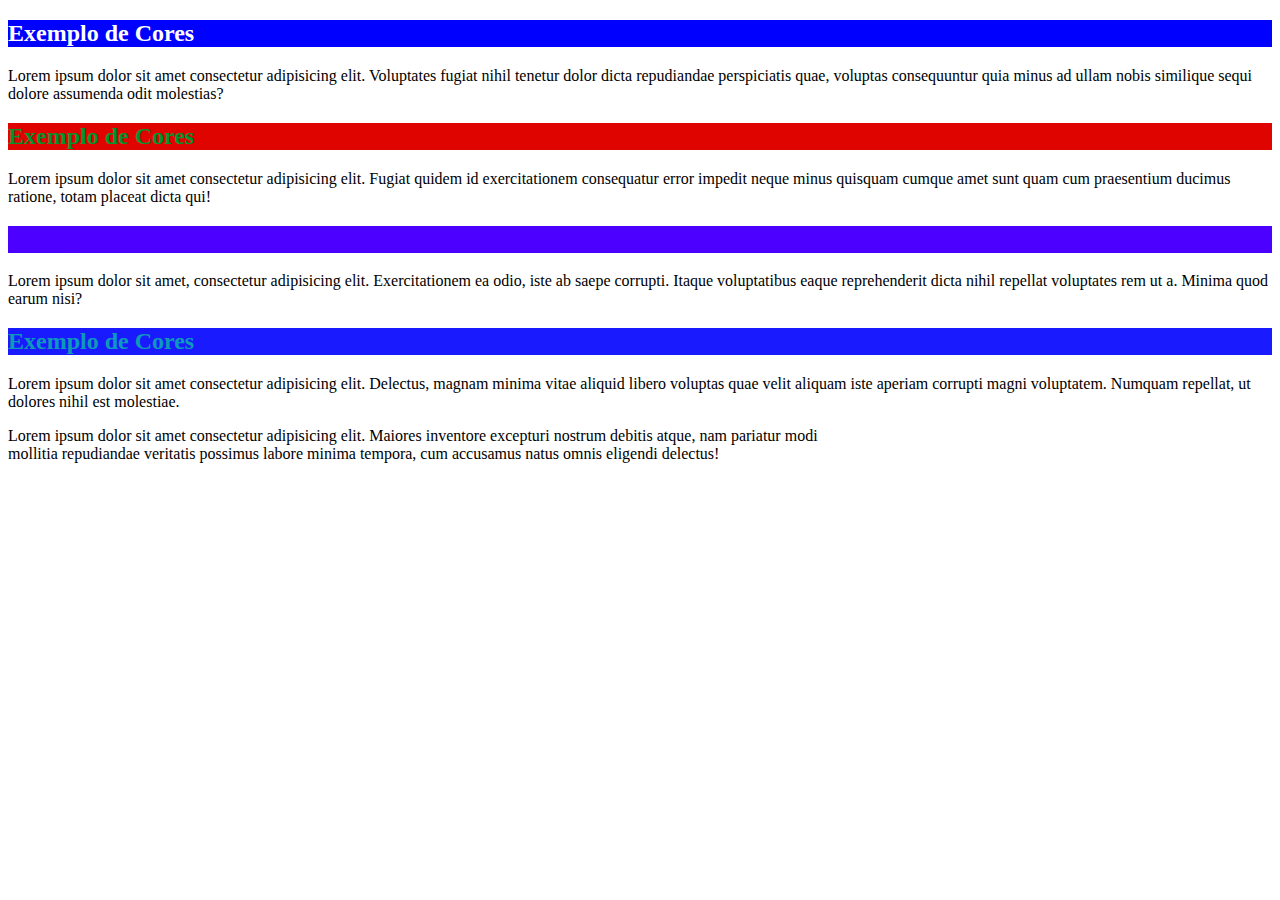
<file: ex001/index.html>
<!DOCTYPE html>
<html lang="pt-br">
<head>
    <meta charset="UTF-8">
    <meta http-equiv="X-UA-Compatible" content="IE=edge">
    <meta name="viewport" content="width=device-width, initial-scale=1.0">
    <title>Cores em css</title>
</head>
<body>
    <!--Representação por nomes-->
    <h2 style="background-color: blue; color: white;">Exemplo de Cores</h2>
    <p>Lorem ipsum dolor sit amet consectetur adipisicing elit. Voluptates fugiat nihil tenetur dolor dicta repudiandae perspiciatis quae, voluptas consequuntur quia minus ad ullam nobis similique sequi dolore assumenda odit molestias?</p>
    <!--Representações Hexadecimal-->
    <!--Decimal=0,1,2,3,4,5,6,7,8,9-->
    <!--Hexadecimal=0,1,2,3,4,5,6,7,8,9,A,B,C,D,E,F-->
    <h2 style="background-color: #E00400; color: #00942F;">Exemplo de Cores</h2>
    <p>Lorem ipsum dolor sit amet consectetur adipisicing elit. Fugiat quidem id exercitationem consequatur error impedit neque minus quisquam cumque amet sunt quam cum praesentium ducimus ratione, totam placeat dicta qui!</p>
    <!--Representação em RGB-->
    <h2 style="background-color: rgb(76, 0, 255); color: hsla(261, 100%, 50%, 0.116);">Exemplo de Cores</h2>
    <p>Lorem ipsum dolor sit amet, consectetur adipisicing elit. Exercitationem ea odio, iste ab saepe corrupti. Itaque voluptatibus eaque reprehenderit dicta nihil repellat voluptates rem ut a. Minima quod earum nisi?</p>
    <!--Representação por hsl-->
    <h2 style="background-color: hsl(240, 100%, 55%); color: hsla(150, 100%, 50%, 0.568);">Exemplo de Cores</h2>
    <p>Lorem ipsum dolor sit amet consectetur adipisicing elit. Delectus, magnam minima vitae aliquid libero voluptas quae velit aliquam iste aperiam corrupti magni voluptatem. Numquam repellat, ut dolores nihil est molestiae.</p>
    <p>Lorem ipsum dolor sit amet consectetur adipisicing elit. Maiores inventore excepturi nostrum debitis atque, nam pariatur modi <br> mollitia repudiandae veritatis possimus labore minima tempora, cum accusamus natus omnis eligendi delectus!</p>
    
</body>
</html>
</file>
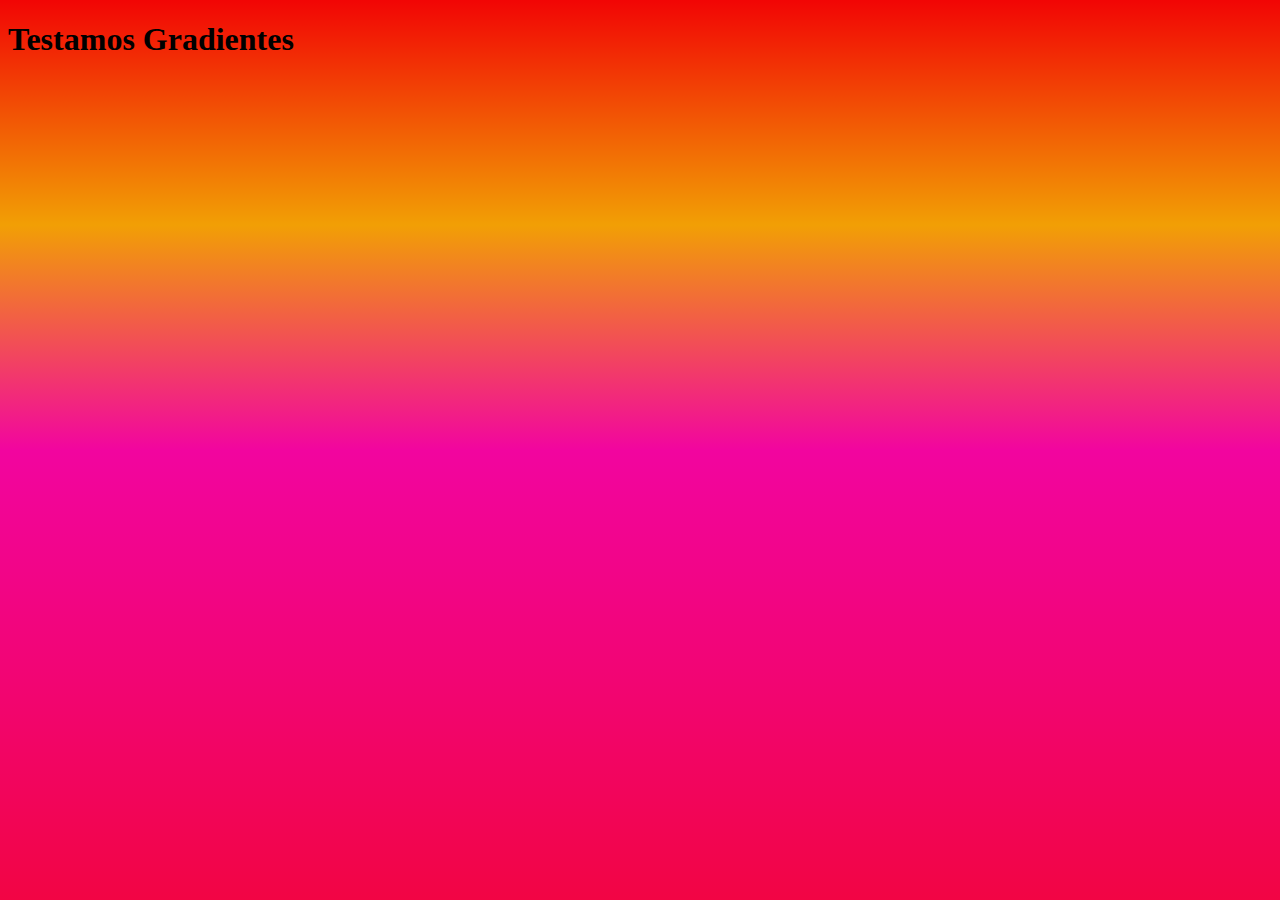
<file: ex002/index.html>
<!DOCTYPE html>
<html lang="pt-br">
<head>
    <meta charset="UTF-8">
    <meta http-equiv="X-UA-Compatible" content="IE=edge">
    <meta name="viewport" content="width=device-width, initial-scale=1.0">
    <title>Gadientes em CSS</title>
    <style>
        * {
            height: 100%;
        }
        body {
            background-image: linear-gradient(to top, #F20544 , #F20574, #F2059F,  #F29F05, #F20505);
            background-attachment: fixed;
        }
    </style>
</head>
<body>
    <h1>Testamos Gradientes</h1>
</body>
</html>
</file>
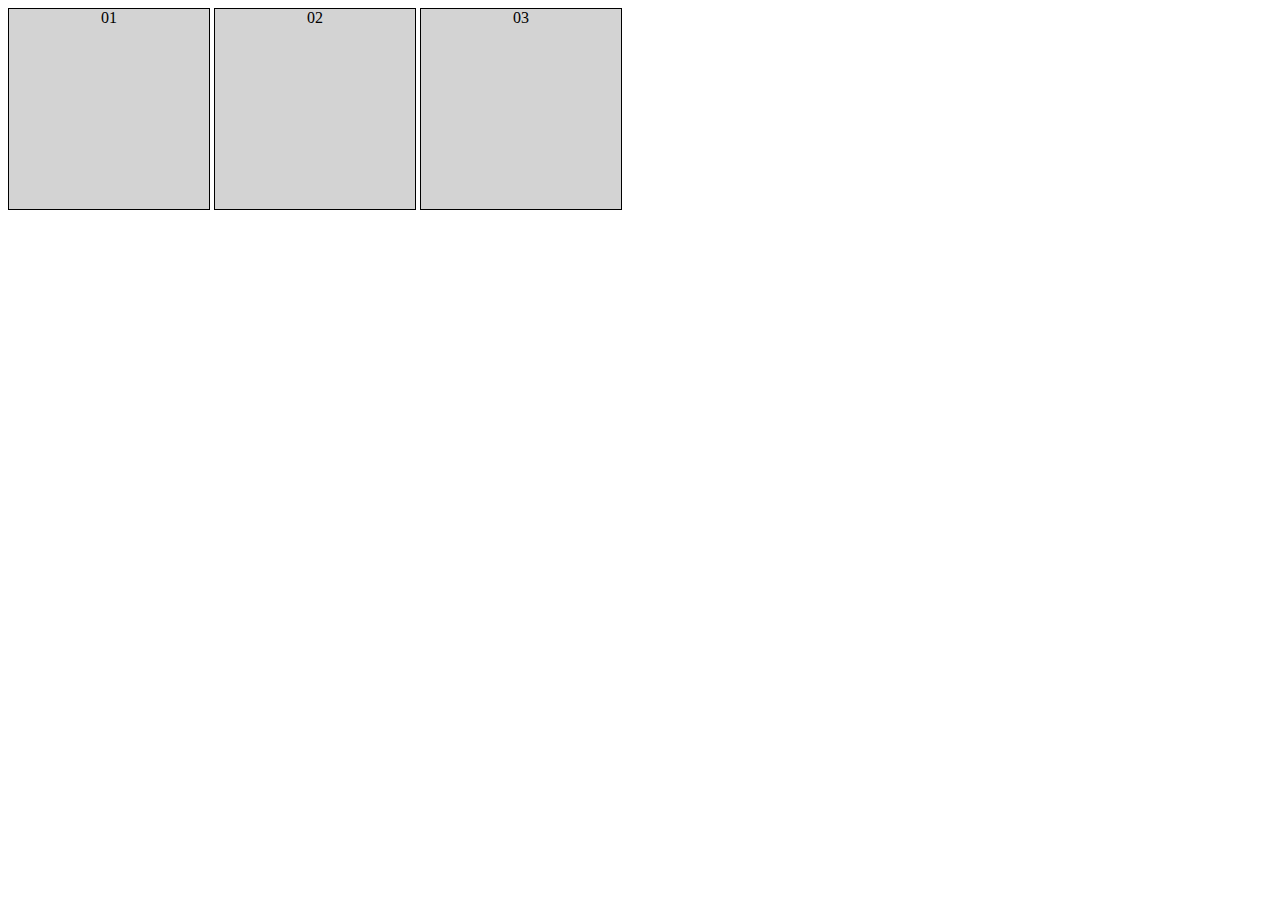
<file: ex006/index.html>
<!DOCTYPE html>
<html lang="pt.br">
<head>
    <meta charset="UTF-8">
    <meta http-equiv="X-UA-Compatible" content="IE=edge">
    <meta name="viewport" content="width=device-width, initial-scale=1.0">
    <title>Pseudo-classes</title>
    <style>
        
        div{
            display: inline-block;
            background-color: lightgray;
            border: 1px solid black;
            text-align: center;
            height: 200px;
            width: 200px;
        }
        div:hover{
            background-color: lightsteelblue;
        }
        div>p{
            display: none;
        }
        div:hover>p{
            font-family: fantasy;
            display: grid;
            color: rgb(28, 36, 54);
            height: 200px;
            width: 200px;
        }
    </style>
</head>
<body>
    <div id="d1">01 <p>
        Texto oculto.
    </p></div>
    <div id="d2">02
        <p style="color: blue;">Lorem, ipsum dolor sit amet consectetur adipisicing elit. Ratione laudantium mollitia architecto consectetur minus doloribus, atque sapies!</p>
    </div>
    <div id="d3">03
        <p style="color: rgb(14, 53, 33);">Lorem ipsum dolor sit, amet consectetur adipisicing elit. Ad tempore sequi .</p>
    </div>
</body>
</html>
</file>
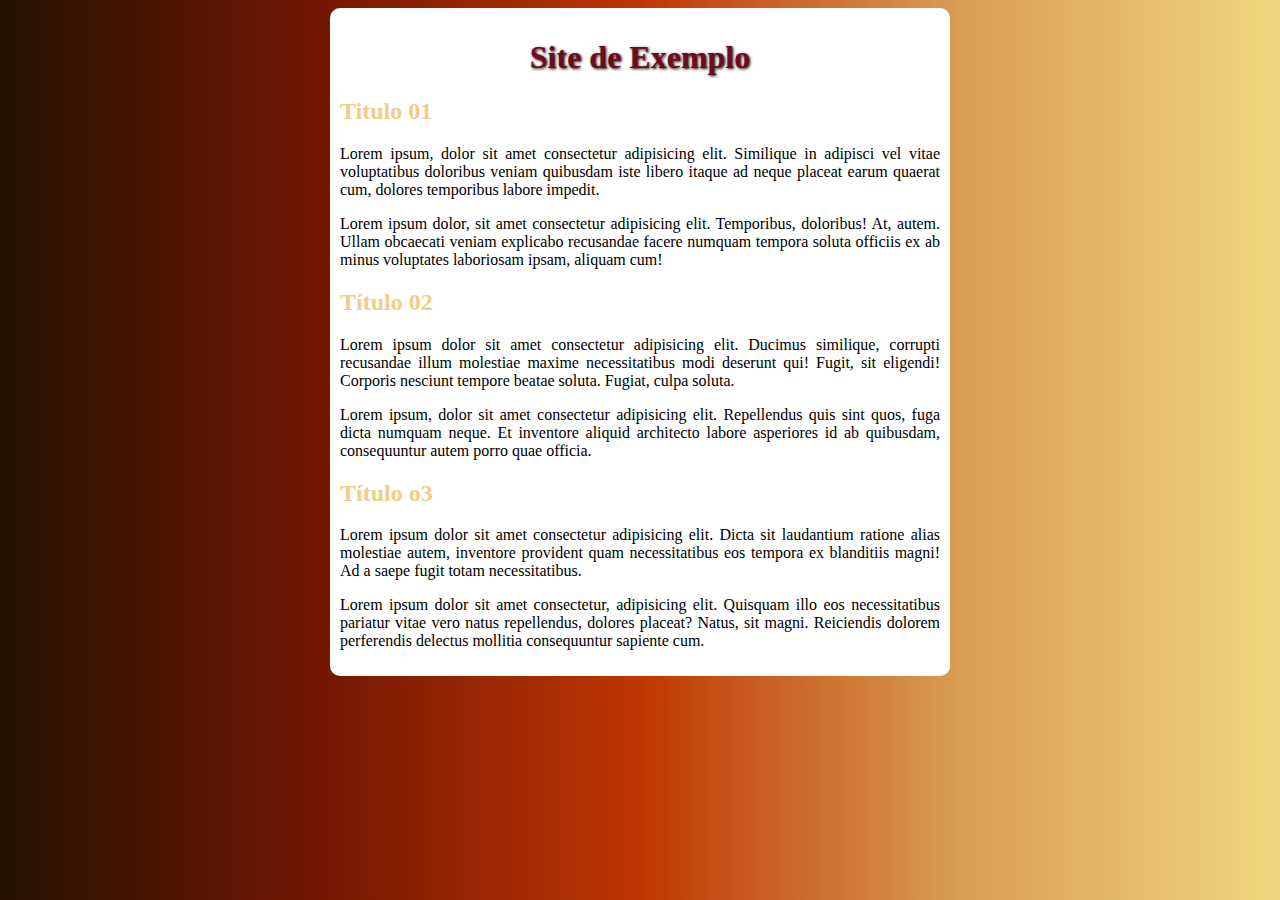
<file: ex002/cor01.html>
<!DOCTYPE html>
<html lang="pt-br">
<head>
    <meta charset="UTF-8">
    <meta http-equiv="X-UA-Compatible" content="IE=edge">
    <meta name="viewport" content="width=device-width, initial-scale=1.0">
    <title>Site de Exemplos</title>
    <link rel="stylesheet" href="style.css">
</head>
<body>
    <main>
        <h1>Site de Exemplo</h1>
        <h2>Titulo 01</h2>
        <p>Lorem ipsum, dolor sit amet consectetur adipisicing elit. Similique in adipisci vel vitae voluptatibus doloribus veniam quibusdam iste libero itaque ad neque placeat earum quaerat cum, dolores temporibus labore impedit.</p>
        <p>Lorem ipsum dolor, sit amet consectetur adipisicing elit. Temporibus, doloribus! At, autem. Ullam obcaecati veniam explicabo recusandae facere numquam tempora soluta officiis ex ab minus voluptates laboriosam ipsam, aliquam cum!</p>
        <h2>Título 02</h2>
        <p>Lorem ipsum dolor sit amet consectetur adipisicing elit. Ducimus similique, corrupti recusandae illum molestiae maxime necessitatibus modi deserunt qui! Fugit, sit eligendi! Corporis nesciunt tempore beatae soluta. Fugiat, culpa soluta.</p>
        <p>Lorem ipsum, dolor sit amet consectetur adipisicing elit. Repellendus quis sint quos, fuga dicta numquam neque. Et inventore aliquid architecto labore asperiores id ab quibusdam, consequuntur autem porro quae officia.</p>
        <h2>Título o3</h2>
        <p>Lorem ipsum dolor sit amet consectetur adipisicing elit. Dicta sit laudantium ratione alias molestiae autem, inventore provident quam necessitatibus eos tempora ex blanditiis magni! Ad a saepe fugit totam necessitatibus.</p>
        <p>Lorem ipsum dolor sit amet consectetur, adipisicing elit. Quisquam illo eos necessitatibus pariatur vitae vero natus repellendus, dolores placeat? Natus, sit magni. Reiciendis dolorem perferendis delectus mollitia consequuntur sapiente cum.</p>
    </main>
</body>
</html>
</file>
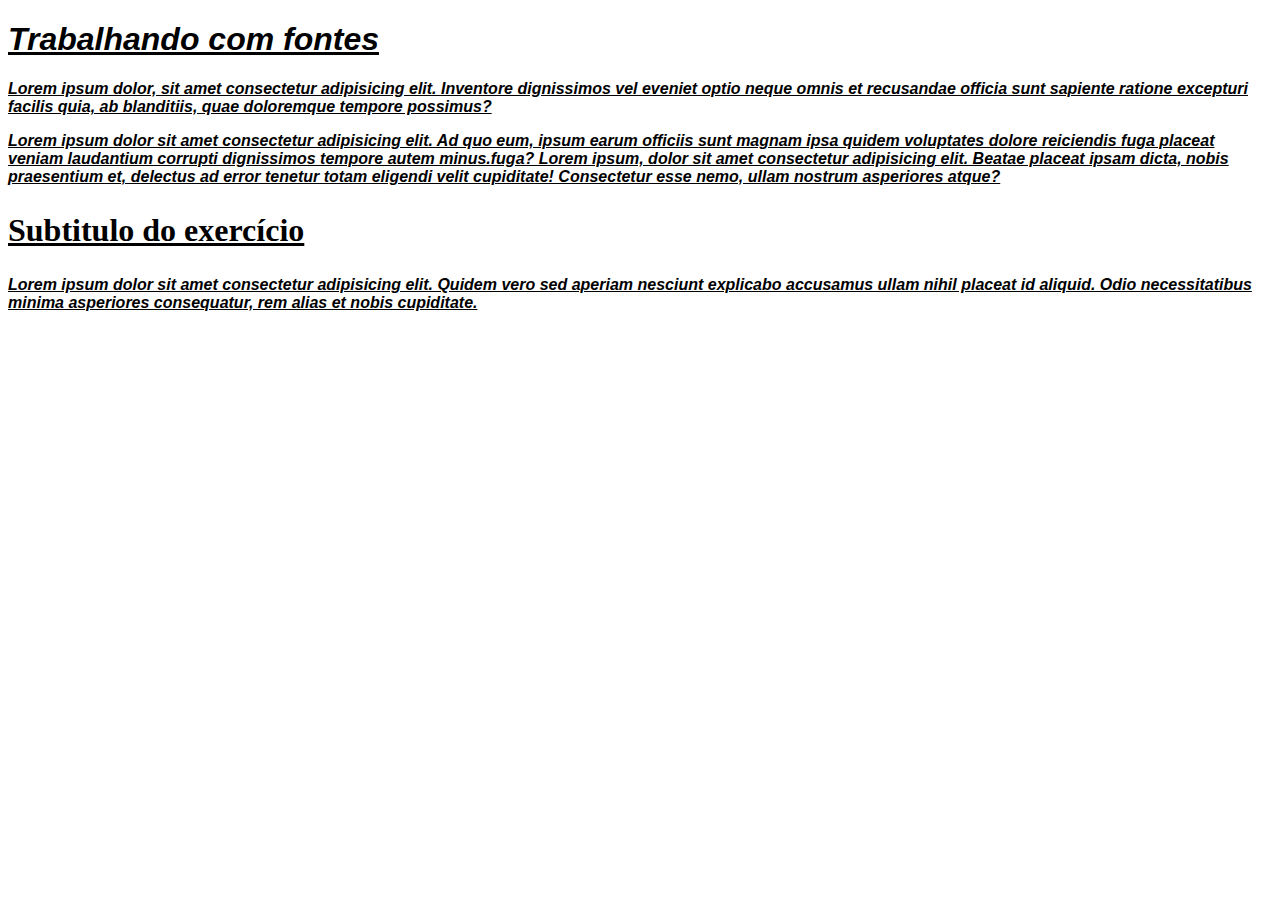
<file: ex003/fonte01.html>
<!DOCTYPE html>
<html lang="pt-br">
<head>
    <meta charset="UTF-8">
    <meta http-equiv="X-UA-Compatible" content="IE=edge">
    <meta name="viewport" content="width=device-width, initial-scale=1.0">
    <title>Fontes em CSS</title>
    <style>
       body{
           font-family: work sans, Arial, Helvetica, sans-serif;
           font-size: 1em;
           font-weight: 900;
           font-style: italic;
           text-decoration: underline;
       }
       h1,{
           font: italic bolder  2em 'work sans', sans-serif;
       }
       h2{
           font: bolder 2em 'work sans';
       }
       
    </style>
</head>
<body>
    <h1>Trabalhando com fontes</h1>
    <p>Lorem ipsum dolor, sit amet consectetur adipisicing elit. Inventore dignissimos vel eveniet optio neque omnis et recusandae officia sunt sapiente ratione excepturi facilis quia, ab blanditiis, quae doloremque tempore possimus?</p>
    <p>Lorem ipsum dolor sit amet consectetur adipisicing elit. Ad quo eum, ipsum earum officiis sunt magnam ipsa quidem voluptates dolore reiciendis fuga placeat veniam laudantium corrupti dignissimos tempore autem minus.fuga? Lorem ipsum, dolor sit amet consectetur adipisicing elit. Beatae placeat ipsam dicta, nobis praesentium et, delectus ad error tenetur totam eligendi velit cupiditate! Consectetur esse nemo, ullam nostrum asperiores atque?</p>
    <h2>Subtitulo do exercício</h2>
    <p>Lorem ipsum dolor sit amet consectetur adipisicing elit. Quidem vero sed aperiam nesciunt explicabo accusamus ullam nihil placeat id aliquid. Odio necessitatibus minima asperiores consequatur, rem alias et nobis cupiditate.</p>
</body>
</html>
</file>
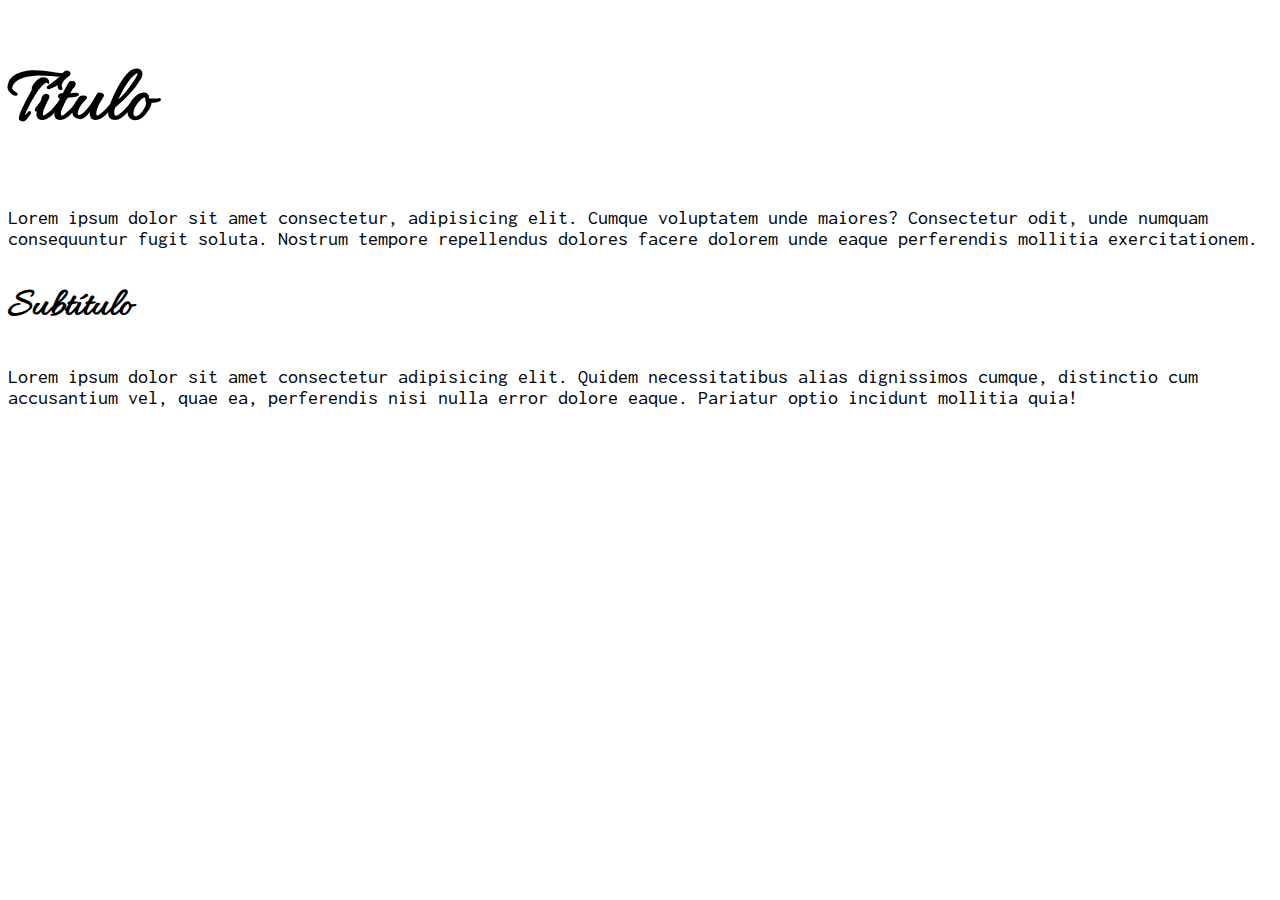
<file: ex004/fonte01.html>
<!DOCTYPE html>
<html lang="pt-br">
<head>
    <meta charset="UTF-8">
    <meta http-equiv="X-UA-Compatible" content="IE=edge">
    <meta name="viewport" content="width=device-width, initial-scale=1.0">
    <title>fontes com Google fotos</title>
    <style>
        @import url('https://fonts.googleapis.com/css2?family=Allura&display=swap');
        @import url('https://fonts.googleapis.com/css2?family=Allura&family=Inconsolata:wght@200;300;400;500;600;700;800;900&display=swap');

        body{
            font-family: 'Inconsolata', monospace,sans-serif;
            font-size: 20px;
            color: black;
        }
        h1{
            font-family: 'Allura', cursive, sans-serif;
            font-size: 4em;
        }
        h2{
            font-family: 'Allura', cursive, sans-serif;
            font-size: 2em;
        }
    </style>
</head>
<body>
    <h1>Título</h1>
    <p>Lorem ipsum dolor sit amet consectetur, adipisicing elit. Cumque voluptatem unde maiores? Consectetur odit, unde numquam consequuntur fugit soluta. Nostrum tempore repellendus dolores facere dolorem unde eaque perferendis mollitia exercitationem.</p>
    <h2>Subtítulo</h2>
    <p>Lorem ipsum dolor sit amet consectetur adipisicing elit. Quidem necessitatibus alias dignissimos cumque, distinctio cum accusantium vel, quae ea, perferendis nisi nulla error dolore eaque. Pariatur optio incidunt mollitia quia!</p>
</body>
</html>
</file>
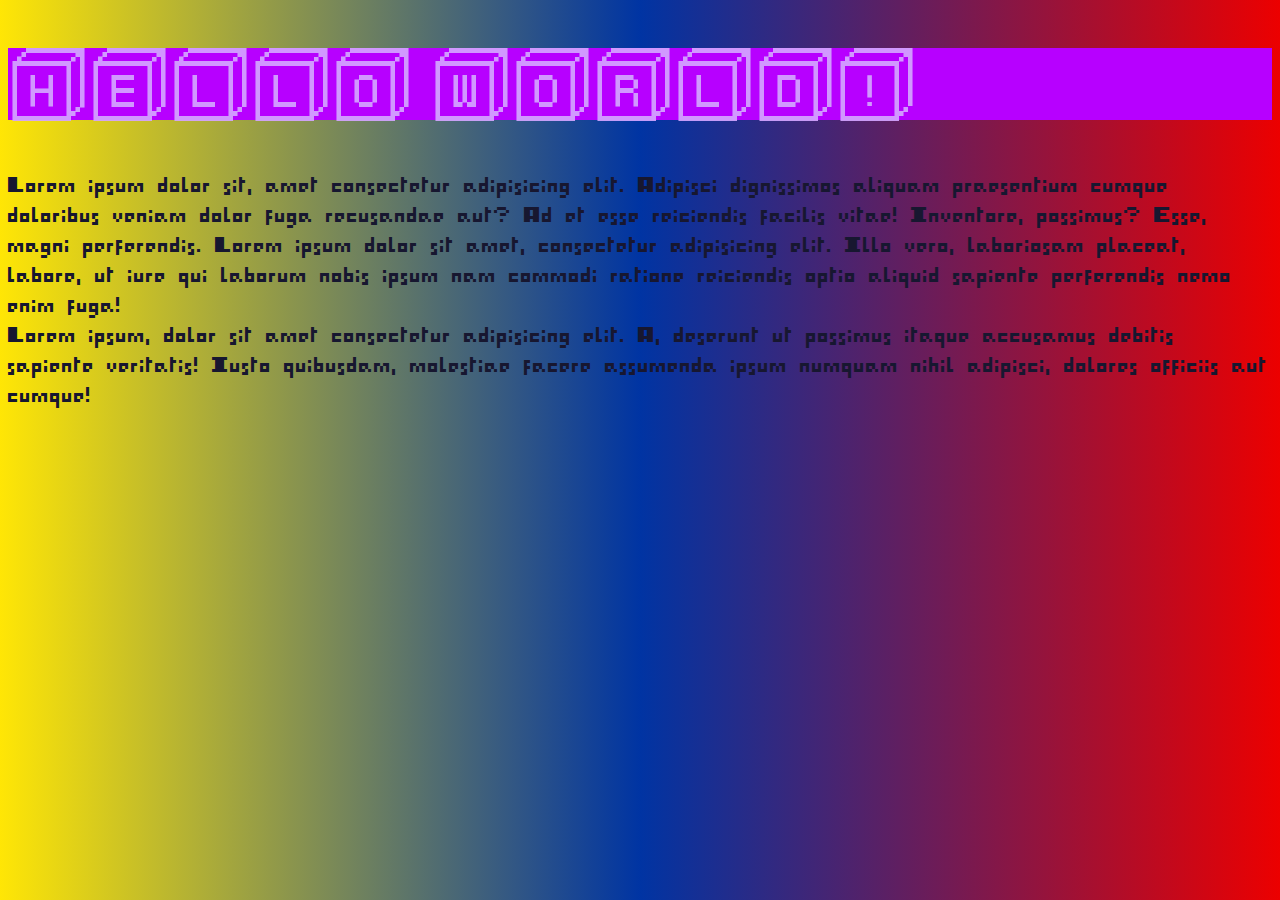
<file: ex004/fonte02.html>
<!DOCTYPE html>
<html lang="pt-r">
<head>
    <meta charset="UTF-8">
    <meta http-equiv="X-UA-Compatible" content="IE=edge">
    <meta name="viewport" content="width=device-width, initial-scale=1.0">
    <title>Fontes Externas</title>
    <style>
     @font-face {
         font-family: baby;
         src: url('baby\ blocks.ttf') format('truetype');
     }
     @font-face {
         font-family: pixel;
         src: url('I-pixel-u.ttf') format('truetype');
        }
        body {
            font-family: pixel, Arial, Helvetica, sans-serif;
            color: rgb(23, 23, 48);
            font-size: x-large;
            background-image: linear-gradient(to left, #ec0000, #0034a3, #ffe605);
        
        }
            h1 {
                font-family: 'baby', Times, serif;
                font-weight: normal;
                font-size: 3em;
                color: rgba(211, 164, 255, 0.925);
                background-color: rgb(183, 0, 255);
                
            }
    </style>
</head>
<body>
    <h1>HELLO WORLD!</h1>
    <p>Lorem ipsum dolor sit, amet consectetur adipisicing elit. Adipisci dignissimos aliquam praesentium cumque doloribus veniam dolor fuga recusandae aut? Ad et esse reiciendis facilis vitae! Inventore, possimus? Esse, magni perferendis. Lorem ipsum dolor sit amet, consectetur adipisicing elit. Illo vero, laboriosam placeat, labore, ut iure qui laborum nobis ipsum nam commodi ratione reiciendis optio aliquid sapiente perferendis nemo enim fuga!
        <br>Lorem ipsum, dolor sit amet consectetur adipisicing elit. A, deserunt ut possimus itaque accusamus debitis sapiente veritatis! Iusto quibusdam, molestiae facere assumenda ipsum numquam nihil adipisci, dolores officiis aut cumque!
    </p>
</body>
</html>
</file>
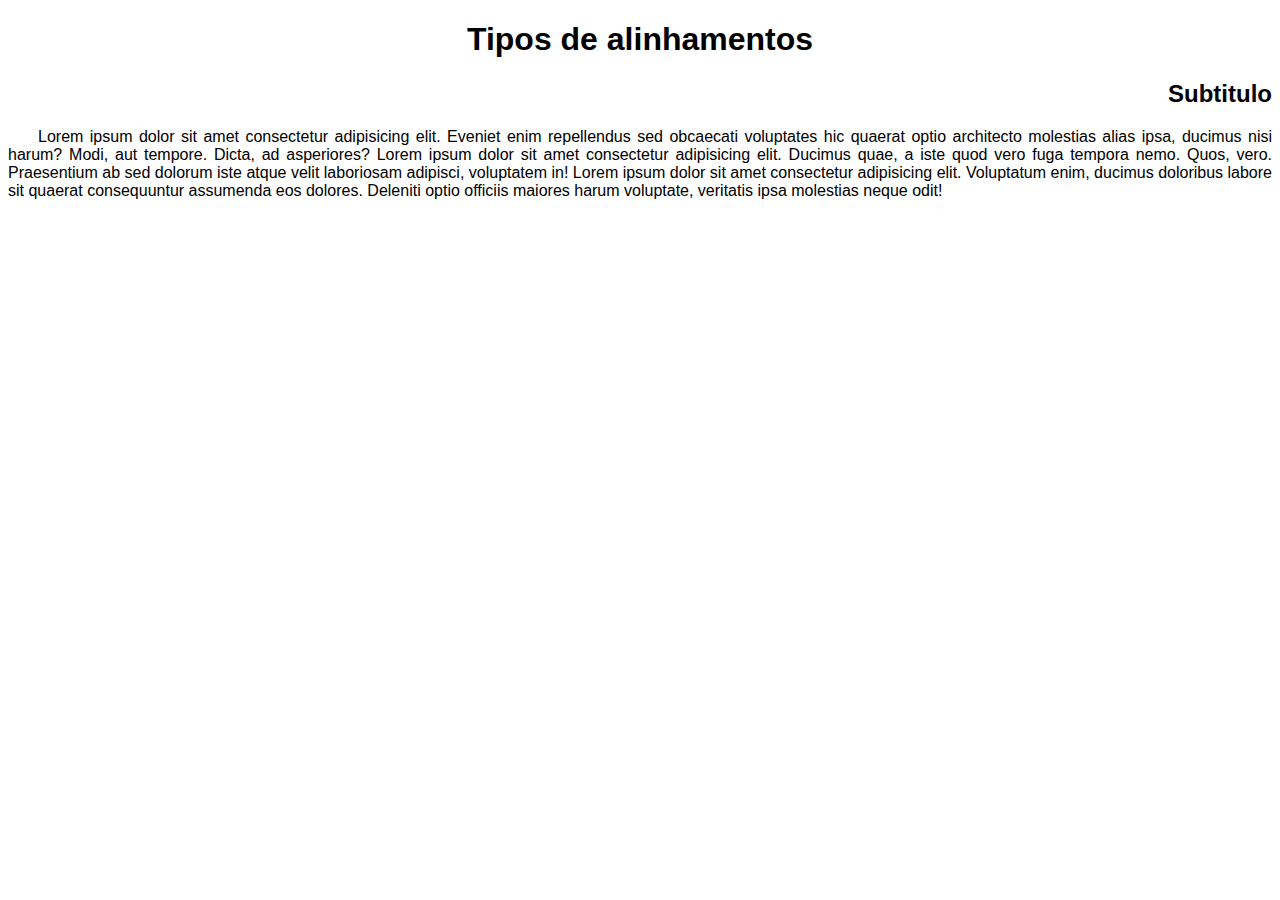
<file: ex004/fonte03.html>
<!DOCTYPE html>
<html lang="pt-br">
<head>
    <meta charset="UTF-8">
    <meta http-equiv="X-UA-Compatible" content="IE=edge">
    <meta name="viewport" content="width=device-width, initial-scale=1.0">
    <title>Alinhamentos</title>
    <style>
        body{
            font: normal 16px arial,verdana, serif;
        }
        h1{
            text-align: center;
        }
        h2{
            text-align: right;
        }
        p{
            text-align: justify;
            text-indent: 30px;
        }
    </style>
</head>
<body>
    <h1>Tipos de alinhamentos</h1>
    <h2>Subtitulo</h2>
    <p>Lorem ipsum dolor sit amet consectetur adipisicing elit. Eveniet enim repellendus sed obcaecati voluptates hic quaerat optio architecto molestias alias ipsa, ducimus nisi harum? Modi, aut tempore. Dicta, ad asperiores? Lorem ipsum dolor sit amet consectetur adipisicing elit. Ducimus quae, a iste quod vero fuga tempora nemo. Quos, vero. Praesentium ab sed dolorum iste atque velit laboriosam adipisci, voluptatem in!
        Lorem ipsum dolor sit amet consectetur adipisicing elit. Voluptatum enim, ducimus doloribus labore sit quaerat consequuntur assumenda eos dolores. Deleniti optio officiis maiores harum voluptate, veritatis ipsa molestias neque odit!
        <h2></h2>
    </p>
</body>
</html>
</file>
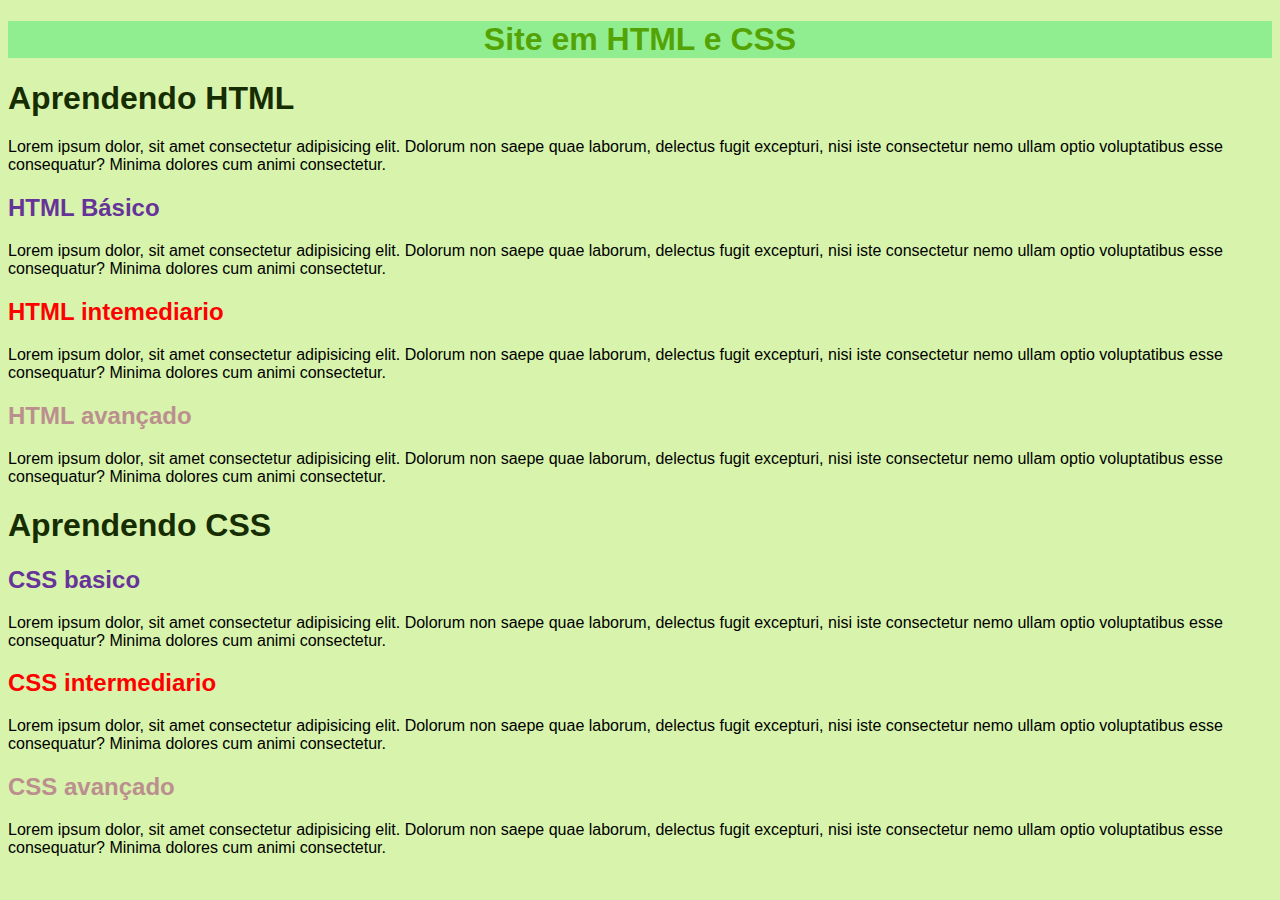
<file: ex005/seletor01.html>
<!DOCTYPE html>
<html lang="pt-br">
<head>
    <meta charset="UTF-8">
    <meta http-equiv="X-UA-Compatible" content="IE=edge">
    <meta name="viewport" content="width=device-width, initial-scale=1.0">
    <title>Seletores Personalizados</title>
    <link rel="stylesheet" href="style.css">
</head>
<body>
    <h1 id="principal">Site em HTML e CSS</h1>
    <h1>Aprendendo HTML</h1>
<p>Lorem ipsum dolor, sit amet consectetur adipisicing elit. Dolorum non saepe quae laborum, delectus fugit excepturi, nisi iste consectetur nemo ullam optio voluptatibus esse consequatur? Minima dolores cum animi consectetur.</p>        
    <h2 class="basico">HTML Básico</h2>
<p>Lorem ipsum dolor, sit amet consectetur adipisicing elit. Dolorum non saepe quae laborum, delectus fugit excepturi, nisi iste consectetur nemo ullam optio voluptatibus esse consequatur? Minima dolores cum animi consectetur.</p>
    <h2 class="intermediario">HTML intemediario</h2>
<p>Lorem ipsum dolor, sit amet consectetur adipisicing elit. Dolorum non saepe quae laborum, delectus fugit excepturi, nisi iste consectetur nemo ullam optio voluptatibus esse consequatur? Minima dolores cum animi consectetur.</p>
    <h2 class="avancado">HTML avançado</h2>
  <p>Lorem ipsum dolor, sit amet consectetur adipisicing elit. Dolorum non saepe quae laborum, delectus fugit excepturi, nisi iste consectetur nemo ullam optio voluptatibus esse consequatur? Minima dolores cum animi consectetur.</p>  
    <h1>Aprendendo CSS</h1>
    <h2 class="basico">CSS basico</h2>
<p>Lorem ipsum dolor, sit amet consectetur adipisicing elit. Dolorum non saepe quae laborum, delectus fugit excepturi, nisi iste consectetur nemo ullam optio voluptatibus esse consequatur? Minima dolores cum animi consectetur.</p>
    <h2 class="intermediario">CSS intermediario</h2>
<p>Lorem ipsum dolor, sit amet consectetur adipisicing elit. Dolorum non saepe quae laborum, delectus fugit excepturi, nisi iste consectetur nemo ullam optio voluptatibus esse consequatur? Minima dolores cum animi consectetur.</p>
    <h2 class="avancado">CSS avançado</h2>
<p>Lorem ipsum dolor, sit amet consectetur adipisicing elit. Dolorum non saepe quae laborum, delectus fugit excepturi, nisi iste consectetur nemo ullam optio voluptatibus esse consequatur? Minima dolores cum animi consectetur.</p>
</body>
</html>
</file>
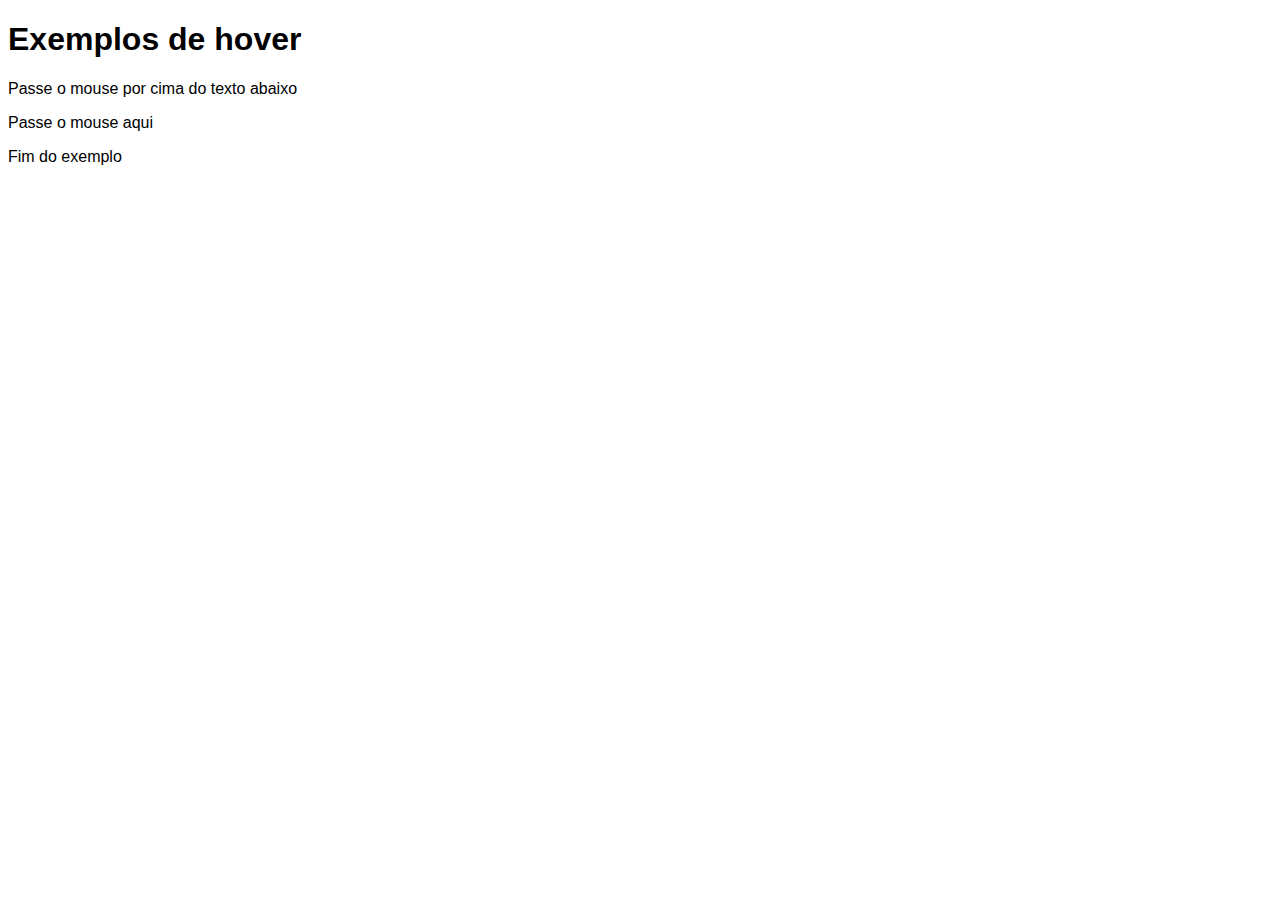
<file: ex006/hover.html>
<!DOCTYPE html>
<html lang="pt-br">
<head>
    <meta charset="UTF-8">
    <meta http-equiv="X-UA-Compatible" content="IE=edge">
    <meta name="viewport" content="width=device-width, initial-scale=1.0">
    <title>Exemplo de hover</title>
    <style>
        body {
            font-family: Arial, Helvetica, sans-serif;
        }
        div > p{
            display: none;
        }
        div:hover >p{
            display: block;
            color: lightsteelblue;
            background-color: lightyellow;
            width: 300px;
        }
        div:hover {
            color: mediumaquamarine;
        }
    </style>
</head>
<body>
    <h1>Exemplos de hover</h1>
    <p>Passe o mouse por cima do texto abaixo</p>
    <div>Passe o mouse aqui
        <p>texto escondido</p>
        </div>
        <p>Fim do exemplo</p>
</body>
</html>
</file>
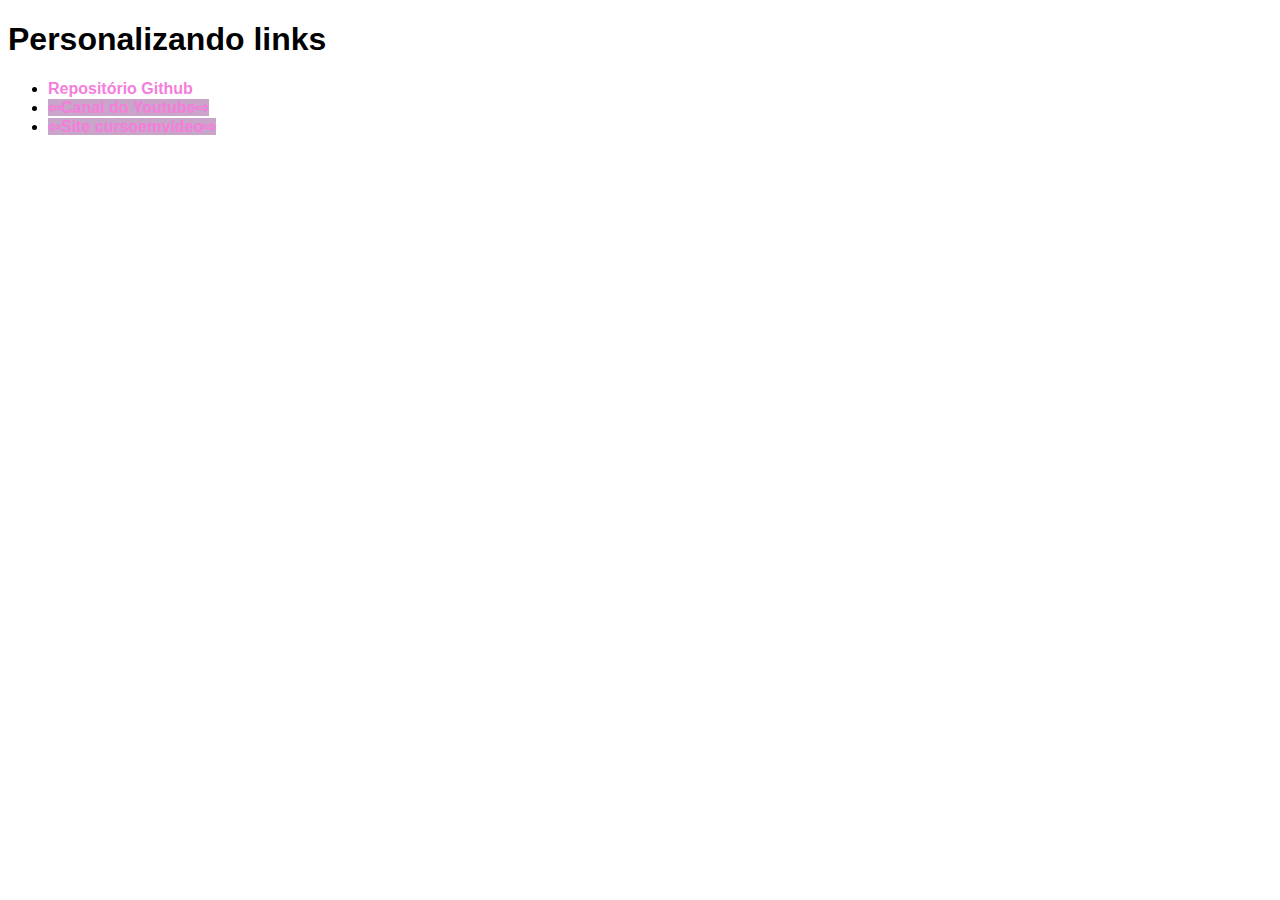
<file: ex006b/linka.html>
<!DOCTYPE html>
<html lang="pt-br">
<head>
    <meta charset="UTF-8">
    <meta http-equiv="X-UA-Compatible" content="IE=edge">
    <meta name="viewport" content="width=device-width, initial-scale=1.0">
    <title>Personalizando links</title>
    <style>
        /*
                SELETORES PERSONALIZADOS
            #   = id
            .   = class
            :   = pseudo class
            ::   = pseudo elemnt
            >   = clildren
        */
        body {
            font-family: Arial, Helvetica, sans-serif;
        }
        a {
            color:rgb(245, 125, 219);
            text-decoration: none;
            font-weight: bold;
        }
        a:visited {
            color: rgb(238, 50, 255);
        }
        a:hover {
            color: rgb(255, 0, 76);
            text-decoration: underline;
        }
        a:active{
            color: rgb(38, 0, 53);
        }
        .especial {
            background-color: rgb(201, 165, 202);
        }
       .especial::before{
            content: '⇦';
        }
        .especial::after {
            content: '⇨';
        }
    </style>
</head>
<body>
    <h1>Personalizando links</h1>
    <ul>
        <li><a href="https://gustavoguanabara.github.oi" target="_blank">Repositório Github</a></li>
        <li><a href="https://youtube.com/cursoemvideo/" target="_blank" class="especial">Canal do Youtube</a></li>
        <Li><a href="https://www.cursoemvideo.com" target="_blank" class="especial">Site cursoemvideo</a></Li>
    </ul>
</body>
</html>
</file>
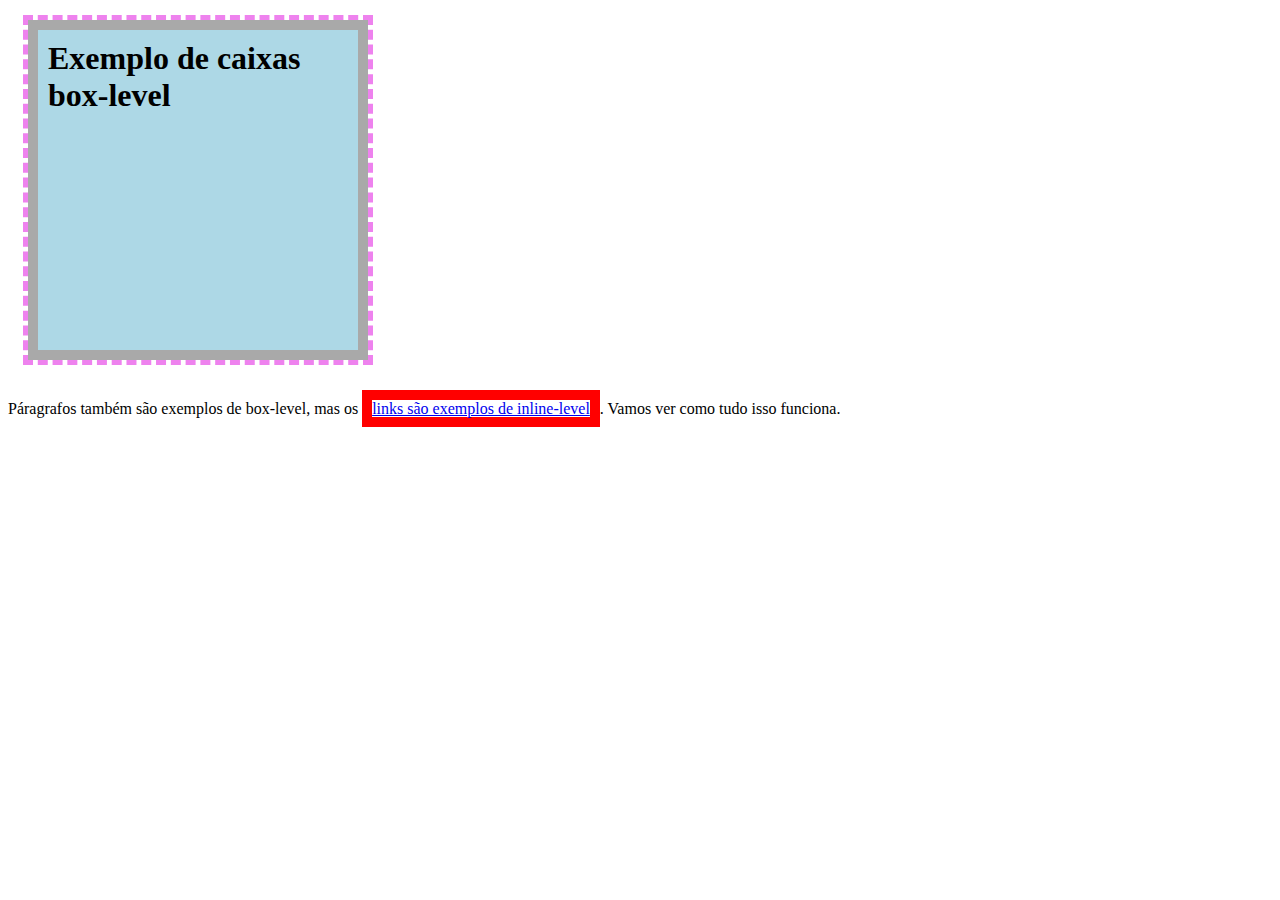
<file: ex007/caixa01.html>
<!DOCTYPE html>
<html lang="pt-br">
<head>
    <meta charset="UTF-8">
    <meta http-equiv="X-UA-Compatible" content="IE=edge">
    <meta name="viewport" content="width=device-width, initial-scale=1.0">
    <title>Modelo de Caixas</title>
    <style>
        h1 {
            height: 300px;
            width: 300px;
            background-color: lightblue;
            border-width: 10px;
            border-style: solid;
            border-color: darkgray;

            padding: 10px;
            
            margin-top: 20px;
            margin-right: 20px;
            margin-bottom: 40px;
            margin-left: 20px;

            outline-width: 5px;
            outline-style: dashed;
            outline-color: violet;
        }
        a {
            border-width: 10px;
            border-style: solid;
            border-color: red;
        }
    </style>
</head>
<body>
    <h1>Exemplo de caixas box-level</h1>
    <p>Páragrafos também são exemplos de box-level, mas os <a href="#"> links são exemplos de inline-level</a>. Vamos ver como tudo isso funciona.</p>
</body>
</html>
</file>
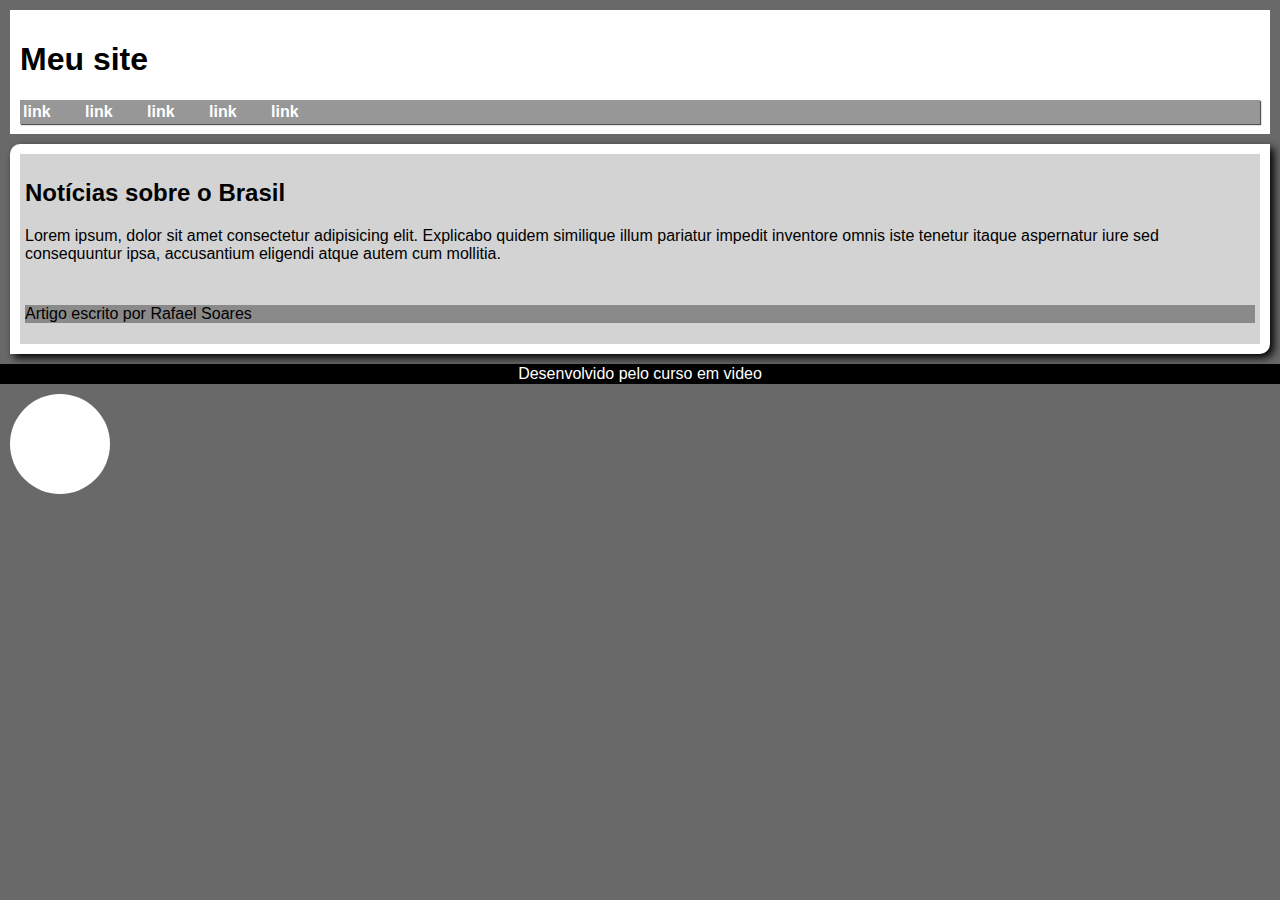
<file: ex007/caixa02.html>
<!DOCTYPE html>
<html lang="pt-br">
<head>
    <meta charset="UTF-8">
    <meta http-equiv="X-UA-Compatible" content="IE=edge">
    <meta name="viewport" content="width=device-width, initial-scale=1.0">
    <title>Grouping Tags</title>
    <style>
        body {
            font-family: Arial, Helvetica, sans-serif;
            background-color: dimgray;
            margin: 0px;
        }

        header {
            background-color: white;
            padding: 10px;
            margin: 10px;
        }


        main {
            background-color: white;
            padding: 10px;
            margin: 10px;
            border-radius: 10px 0px;
            box-shadow: 4px 4px 9px 0px;

        }

        footer {
            background-color: black;
            color: white;
            text-align: center;
            padding: 1px;
            margin: 0px;
        }
        article {
            background-color: lightgray;
            padding: 5px;
        }
        article > aside {

            background-color: rgb(138, 138, 138);
        }

        nav {
            background-color: rgb(151, 151, 151);
            padding: 3px;
            box-shadow: 1px 1px 1px rgba(0, 0, 0, 0.678);
        }
        nav > a {
            text-decoration: none;
            color: white;
            font-weight: bold;
            margin-right: 30px;
        }
        nav > a:hover {
            text-decoration: underline;
            
        }
        footer > p {
            margin: 0px;
        }

        div#bola {
            height: 100px;
            width: 100px;
            margin: 10px;
            background-color: white;
            border-radius: 50%;
        }
    </style>
</head>
<body>
<header>
<h1>Meu site</h1>
    <nav>
        
            <a href="#">link</a>
            <a href="#">link</a>
            <a href="#">link</a>
            <a href="#">link</a>
            <a href="#">link</a>
        
    </nav>
</header>
    <main>
        <section id="Noticías"></section>
        <section>
            <article>
                <h2>Notícias sobre o Brasil</h2>
                <p>Lorem ipsum, dolor sit amet consectetur adipisicing elit. Explicabo quidem similique illum pariatur impedit inventore omnis iste tenetur itaque aspernatur iure sed consequuntur ipsa, accusantium eligendi atque autem cum mollitia.</p>
            </article>
            
            <article>
                <aside>
                    <p>Artigo escrito por Rafael Soares</p>
                </aside>
            </article>
        </section>
    </main>

    <footer>
        <p>Desenvolvido pelo curso em video</p>
    </footer>
    <div id="bola"></div>
</body>
</html>
</file>
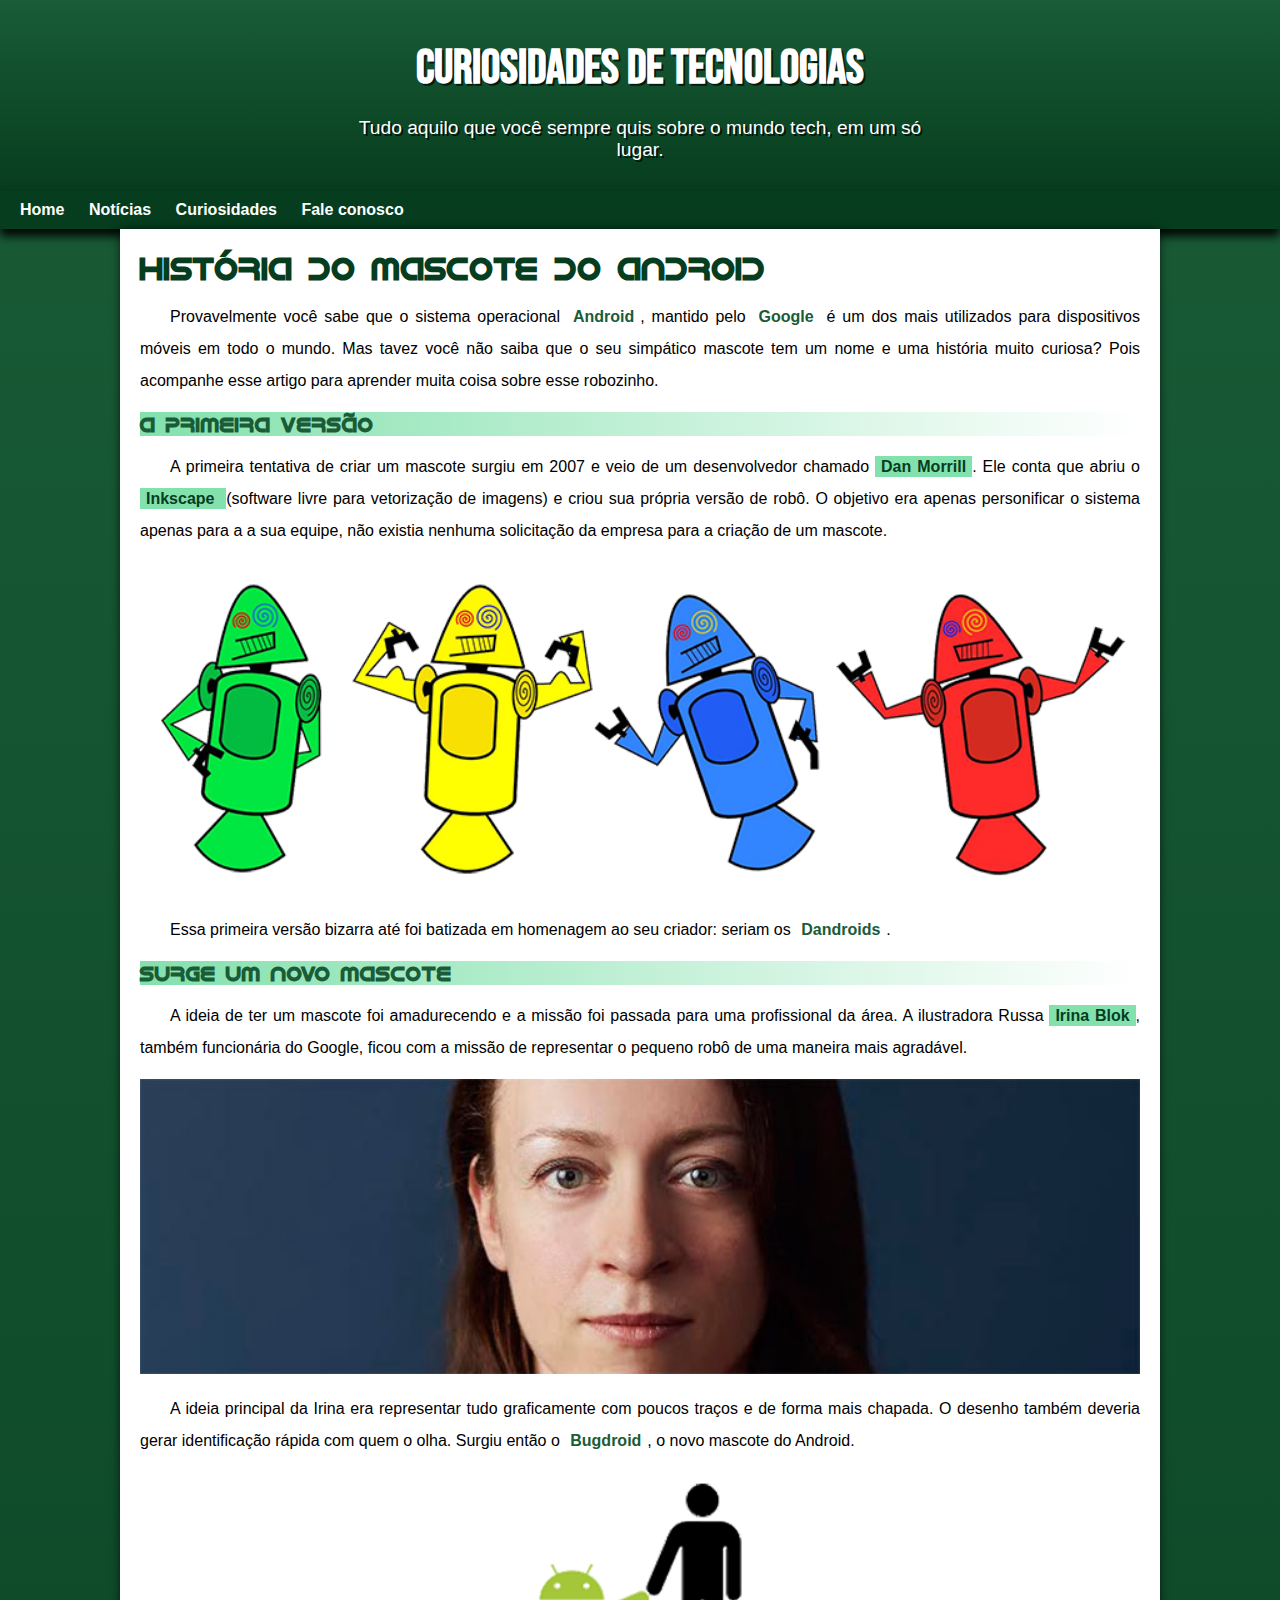
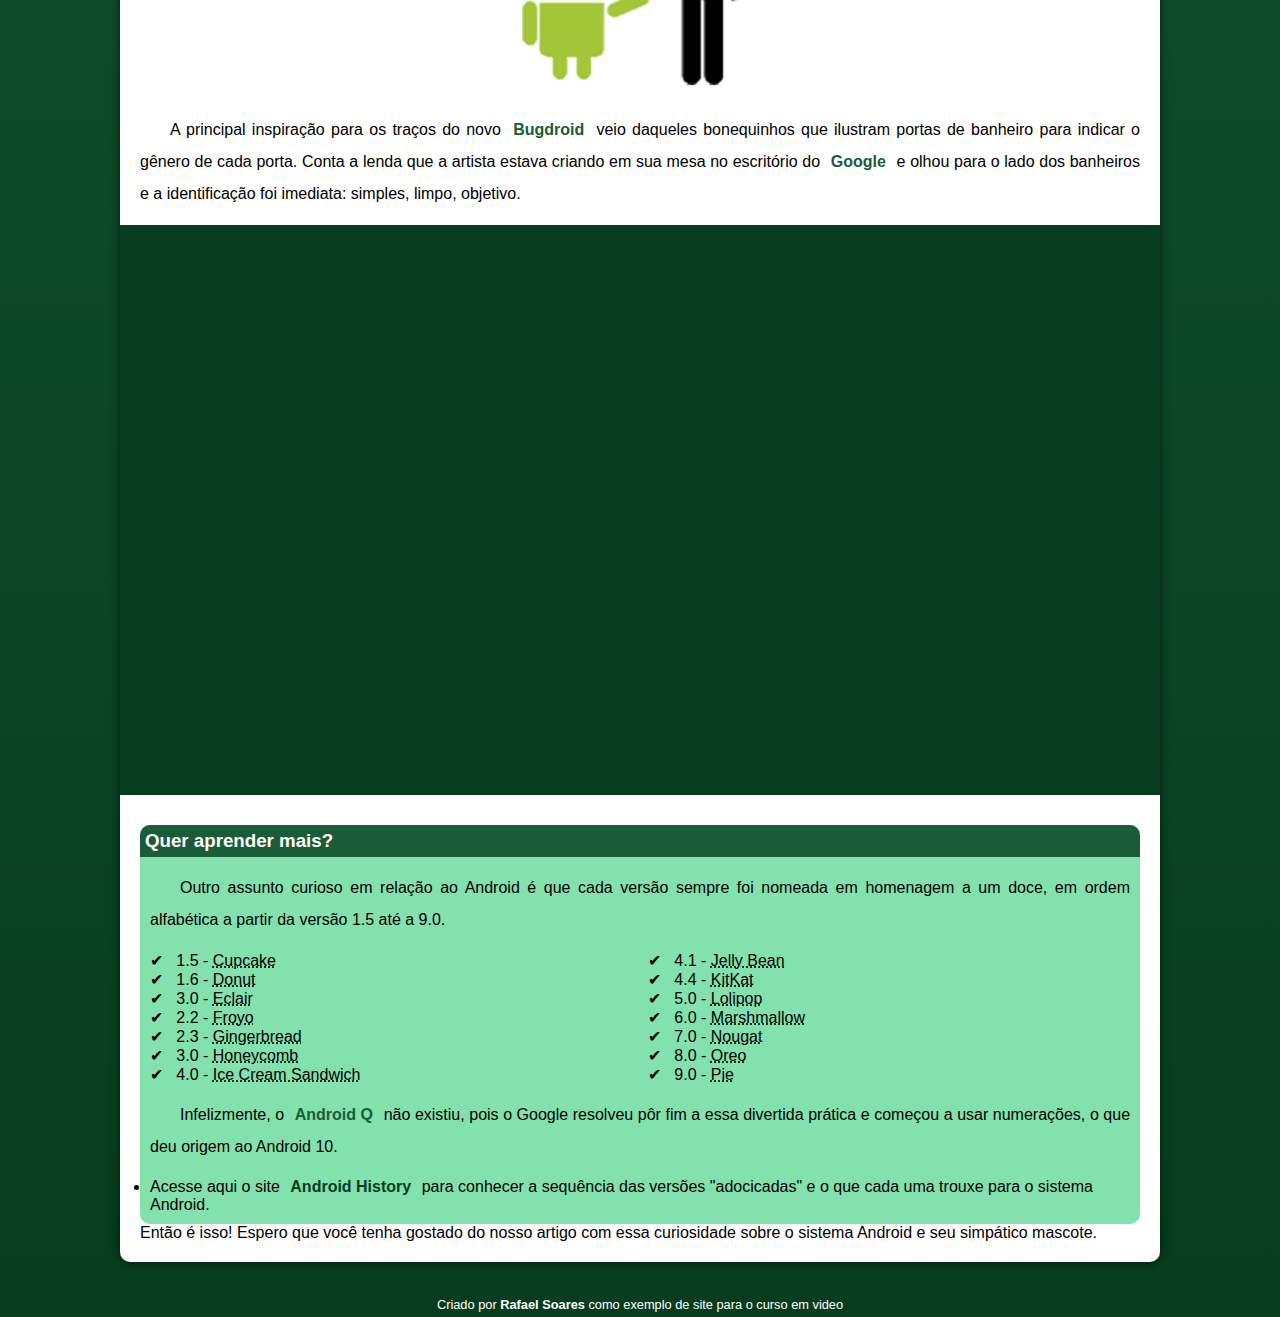
<file: ex008/android.html>
<!DOCTYPE html>
<html lang="pt-br">
<head>
    <meta charset="UTF-8">
    <meta http-equiv="X-UA-Compatible" content="IE=edge">
    <meta name="viewport" content="width=device-width, initial-scale=1.0">
    <title>Como surgiu o mascote do android</title>
    <link rel="shortcut icon" href="imagens/favicon.ico" type="image/x-icon">
    <link rel="stylesheet" href="style/style.css">
</head>
<body>
    <header>
        <h1>Curiosidades de tecnologias</h1>
        <p>Tudo aquilo que você sempre quis sobre o mundo tech, em um só lugar.</p>
    </header>
    <nav>
        <a href="#">Home</a>
        <a href="#">Notícias</a>
        <a href="#">Curiosidades</a>
        <a href="#">Fale conosco</a>
    </nav>
    <main>
        <article>
            <h1>História do Mascote do Android</h1>

            <p>Provavelmente você sabe que o sistema operacional <strong>Android</strong>, mantido pelo <strong>Google</strong> é um dos mais utilizados para dispositivos móveis em todo o mundo. Mas tavez você não saiba que o seu simpático mascote tem um nome e uma história muito curiosa? Pois acompanhe esse artigo para aprender muita coisa sobre esse robozinho.</p>

            <h2>A primeira versão</h2>

            <p>A primeira tentativa de criar um mascote surgiu em 2007 e veio de um desenvolvedor chamado <a href="https://androidcommunity.com/dan-morrill-shows-us-the-android-mascot-that-almost-was-20130103/" target="_blank">Dan Morrill</a>. Ele conta que abriu o <a href="https://inkscape.org" target="_blank">Inkscape </a>(software livre para vetorização de imagens) e criou sua própria versão de robô. O objetivo era apenas personificar o sistema apenas para a a sua equipe, não existia nenhuma solicitação da empresa para a criação de um mascote.</p>

            <picture>
                <source media="(max-width: 700px)" srcset="imagens/dan-droids-pq.png">
                <img src="imagens/dan-droids.png" alt="Primeiro mascote do android">
            </picture>

            <p>Essa primeira versão bizarra até foi batizada em homenagem ao seu criador: seriam os <strong>Dandroids</strong>.</p>

            <h2>Surge um novo mascote</h2>

            <p>A ideia de ter um mascote foi amadurecendo e a missão foi passada para uma profissional da área. A ilustradora Russa <a href="https://www.irinablok.com/android" target="blank">Irina Blok</a>, também funcionária do Google, ficou com a missão de representar o pequeno robô de uma maneira mais agradável.</p>

            <picture>
                <source media="(max-width: 700px)" srcset="imagens/irina-blok-pq.jpg">
                <img src="imagens/irina-blok.jpg" alt="Irina blok, criadora do bugdroid">
            </picture>

            <p>A ideia principal da Irina era representar tudo graficamente com poucos traços e de forma mais chapada. O desenho também deveria gerar identificação rápida com quem o olha. Surgiu então o <strong>Bugdroid</strong>, o novo mascote do Android.</p>

            <img src="imagens/bugdroid.png" class="pequena" alt= "Bugdroid">

            <p>A principal inspiração para os traços do novo <strong>Bugdroid</strong> veio daqueles bonequinhos que ilustram portas de banheiro para indicar o gênero de cada porta. Conta a lenda que a artista estava criando em sua mesa no escritório do <strong>Google</strong> e olhou para o lado dos banheiros e a identificação foi imediata: simples, limpo, objetivo.</p>

            <div class="video">
                <iframe width="560" height="315" src="https://www.youtube.com/embed/l2UDgpLz20M" title="YouTube video player" frameborder="0" allow="accelerometer; autoplay; clipboard-write; encrypted-media; gyroscope; picture-in-picture" allowfullscreen></iframe>
            </div>
            
             <aside>
                 <h3>Quer aprender mais? </h3>
                 
                <p>Outro assunto curioso em relação ao Android é que cada versão sempre foi nomeada em homenagem a um doce, em ordem alfabética a partir da versão 1.5 até a 9.0.</p>
    <ul>
        
                    <li>
                        1.5 - <abbr title="Bolo de copo">Cupcake</abbr>
                    </li>

                    <li>
                        1.6 - <abbr title="Rosquinha">Donut</abbr>
                    </li>

                    <li>
                        3.0 - <abbr title="Bomba">Eclair</abbr>
                    </li>

                     <li>
                        2.2 - <abbr title="Yogurte congelado">Froyo</abbr>
                    </li>

                    <li>
                        2.3 - <abbr title="biscoito de gengibre">Gingerbread</abbr>
                    </li>

                    <li>
                        3.0 - <abbr title="favo de mel">Honeycomb</abbr>
                    </li>
                    
                    <li>
                        4.0 - <abbr title="Sanduiche de sorvete">Ice Cream Sandwich</abbr>
                    </li>

                    <li>
                        4.1 - <abbr title="Jujuba">Jelly Bean</abbr>
                    </li>

                    <li>
                        4.4 - <abbr title="KitKat">KitKat</abbr>
                    </li>

                    <li>
                        5.0 - <abbr title="Pirulito">Lolipop</abbr>
                    </li>

                    <li>
                        6.0 - <abbr title="Marshmallow">Marshmallow</abbr>
                    </li>

                    <li>
                        7.0 - <abbr title="Torrone">Nougat</abbr>
                    </li>

                    <li>
                        8.0 - <abbr title="Oreo">Oreo</abbr>
                    </li>

                    <li>
                        9.0 - <abbr title="Torta">Pie</abbr>
                    </li>
        
    </ul>
                <p>Infelizmente, o <strong>Android Q </strong>não existiu, pois o Google resolveu pôr fim a essa divertida prática e começou a usar numerações, o que deu origem ao Android 10.</p>
    
                <li>Acesse aqui o site <a href="https://www.android.com/intl/en_uk/history/#/donut" target="_blank">Android History</a> para conhecer a sequência das versões "adocicadas" e o que cada uma trouxe para o sistema Android.</li>
             </aside>
            

            Então é isso! Espero que você tenha gostado do nosso artigo com essa curiosidade sobre o sistema Android e seu simpático mascote.
        </article>
    </main>
    <footer>
        <p>Criado por <strong>Rafael Soares</strong> como exemplo de site para o curso em video</p>
    </footer>
</body>
</html>
</file>
<file: ex002/style.css>
#charset "UTF-8";
* {
    font-family: 'Gill Sans', 'Gill Sans MT', Calibri, 'Trebuchet MS', sans-serif;
}
body {
    background-image: linear-gradient(to left, #F2D680, #D99D55, #BF3604, #731702, #251201);
}
main {
    background-color: white;
    border-radius: 10px;
    box-shadow: 20px 20px 40px px#1eff00;
    width: 600px;
    padding: 10px;
    margin: auto;
}
h1 {
    color: #6B0C22;
    text-align: center;
    text-shadow: 1px 1px 3px #160105;
}
h2 {
    color: #F4CB89;
}
p {
    text-align: justify;
}
</file>
<file: ex005/style.css>
@charset "UTF-8";

body {
  background-color: rgb(215, 243, 172);
  font-family: Arial, Helvetica, sans-serif;
}
h1{
    color: rgb(22, 44, 1);
}
h1#principal { 
    color: rgb(84, 163, 4);
    text-align: center;
    background-color: lightgreen;
}
h2 {
    color: rgb(22, 44, 1);
}
.basico{
color: rebeccapurple;
}
.intermediario{
color: red;
}
.avancado{
color: rosybrown;
}
</file>
<file: ex008/style/style.css>
@charset "UTF8";

@import url('https://fonts.googleapis.com/css2?family=Bebas+Neue&display=swap');

@font-face {
    font-family: 'Android';
    src: url('../fontes/idroid.otf') format('opentype');
    font-weight: normal;
}

/*
#c5ebd6
#83e1ad
#3ddc84
#2fa866
#1a5c37
#063d1e
*/

:root {
    --cor0: #d5dda5;
    --cor1: #83e1ad;
    --cor2: #3ddc84;
    --cor3: #2fa866;
    --cor4: #1a5c37;
    --cor5: #063d1e;

--fonte-padrão: Arial, Verdana, Helvetica, san-serif;
--fonte-destaque: 'Bebas Neue', cursive;
--fonte-android: 'Android', cursive;
}

* {
margin: 0px;
padding: 0px;
}

body {
    background-image: linear-gradient(var(--cor4), var(--cor5));
    font-family: var(--fonte-padrão);
}
header {
    background-image: linear-gradient(var(--cor4), var(--cor5));
    min-width: 100px;
    text-align: center;
}
header > h1{
    color: white;
    font-family: var(--fonte-destaque);
    padding-top: 40px;
    margin-bottom: 20px;
    font-size: 3em;
    text-shadow: 2px 2px 0px rgba(0, 0, 0, 0.671);
    text-align: center;
}
header > p{
    font-family: var(--fonte-padrão);
    font-size: 1.2em;
    color: white;
    padding-bottom: 30px;
    max-width: 600px;
    padding-right: 10px;
    padding-left: 10px;
    margin: auto;
    text-shadow: 2px 2px 0px rgba(0, 0, 0, 0.719);
}
nav {
    background-color: var(--cor5);
    padding: 10px;
    box-shadow: 0px 7px 9px rgba(0, 0, 0, 0.945);

}
nav a{
    color: white;
    padding: 10px;
    text-decoration: none;
    font-weight: bold;
    border-radius: 8px;
    transition-duration: 0.5s;
}
nav a:hover {
    background-color: var(--cor3);
    color: var(--cor5);
}
main {
    min-width: 280px;
    max-width: 1000px;
    margin: auto;
    margin-bottom: 30px;
    border-bottom-left-radius: 10px;
    border-bottom-right-radius: 10px;
    padding: 20px;
    background-color: white;
    box-shadow: 0px 0px 10px rgba(0, 0, 0, 0.63);
}
main h1 {
    color: var(--cor5);
    font-family: var(--fonte-android);
}
main h2 {
    color: var(--cor4);
    font-family: var(--fonte-android);
    font-size: 1.3em;
    background-image: linear-gradient(to right, var(--cor1), transparent);
}
main p {
    margin: 15px 0px ;
    text-align: justify;
    text-indent: 30px;
    line-height: 2em;
}
main img{
    width: 100%;
}

main img.pequena {
    max-width: 350px;
    display: block;
    margin: auto;
}

main strong{
    color: var(--cor4);
    font-weight: bold;
    padding: 2px 6px;
}
main a {
    text-decoration: none;
    font-weight: bold;
    color: var(--cor5);
    background-color: var(--cor1);
    padding: 2px 6px;
}
main a:hover {
    text-decoration: underline;
    color: var(--cor5);
}

div.video {
    background-color: var(--cor5);
    margin-bottom: 10px;
    margin: 0PX -20px 30px -20px;
    padding: 20px;
    position: relative;
    padding-bottom: 55%;
}

div.video > iframe {
    position: absolute;
    top: 5%;
    left: 5%;
    width: 90%;
    height: 90%;
}

aside {
    background-color: var(--cor1);
    padding: 10px;
    border-radius: 10px;

}

aside > ul {
    list-style-type: '\2714\00A0\00A0';
    list-style-position: inside;
    columns: 2;
}

aside > h3{
    background-color: var(--cor4);
    color: white;
    padding: 5px;
    margin: -10px -10px 0px -10px;
    border-radius: 10px 10px 0px 0px;
}

footer {
    background-color: var(--cor5);
    color: white;
    text-align: center;
    font-size: 0.8em;
    padding: 5px;
}
footer a{
    color: white;
    font-weight: bolder;
    text-decoration: none;
}
footer a:hover {
    text-decoration: underline;
    color: var(--cor1);
    padding: 10px;
}
</file>
